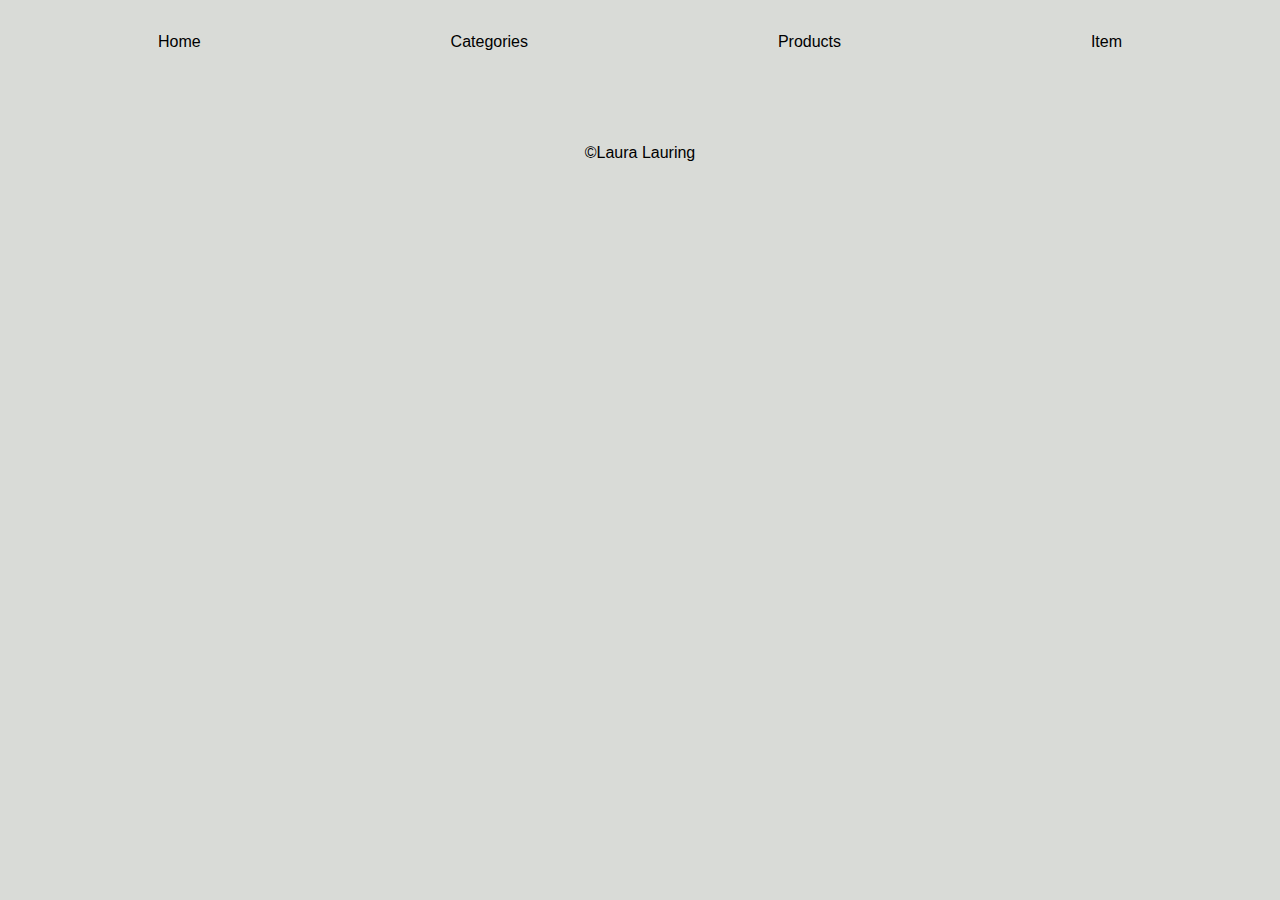
<file: kategori.html>
<!DOCTYPE html>
<html lang="en">
<head>
    <meta charset="UTF-8">
    <meta name="viewport" content="width=device-width, initial-scale=1.0">
    <meta name="robots" content="noindex" />
    <link rel="stylesheet" href="general.css" />
    <title>Categories</title>
</head>
<body>
    <header>
        <nav>
            <ul>
              <li><a href="index.html">Home</a></li>
              <li><a href="kategori.html">Categories</a></li>
              <li><a href="produktliste.html">Products</a></li>
              <li><a href="product.html">Item</a></li>
            </ul>
          </nav>
    </header>
    <main>
        <section class="grid_1-10-1">
            <section class="grid_5-5">
                <div class="categories">
                    <ol>
                        <template><li><a href="produktliste.html">Accessories</a></li></template>
                    </ol>
                </div>
            </section>
        </section>
    </main>
    <footer>
        <p>&#169;Laura Lauring</p>
      <script src="category.js"></script>
    </footer>
    
</body>
</html>
</file>
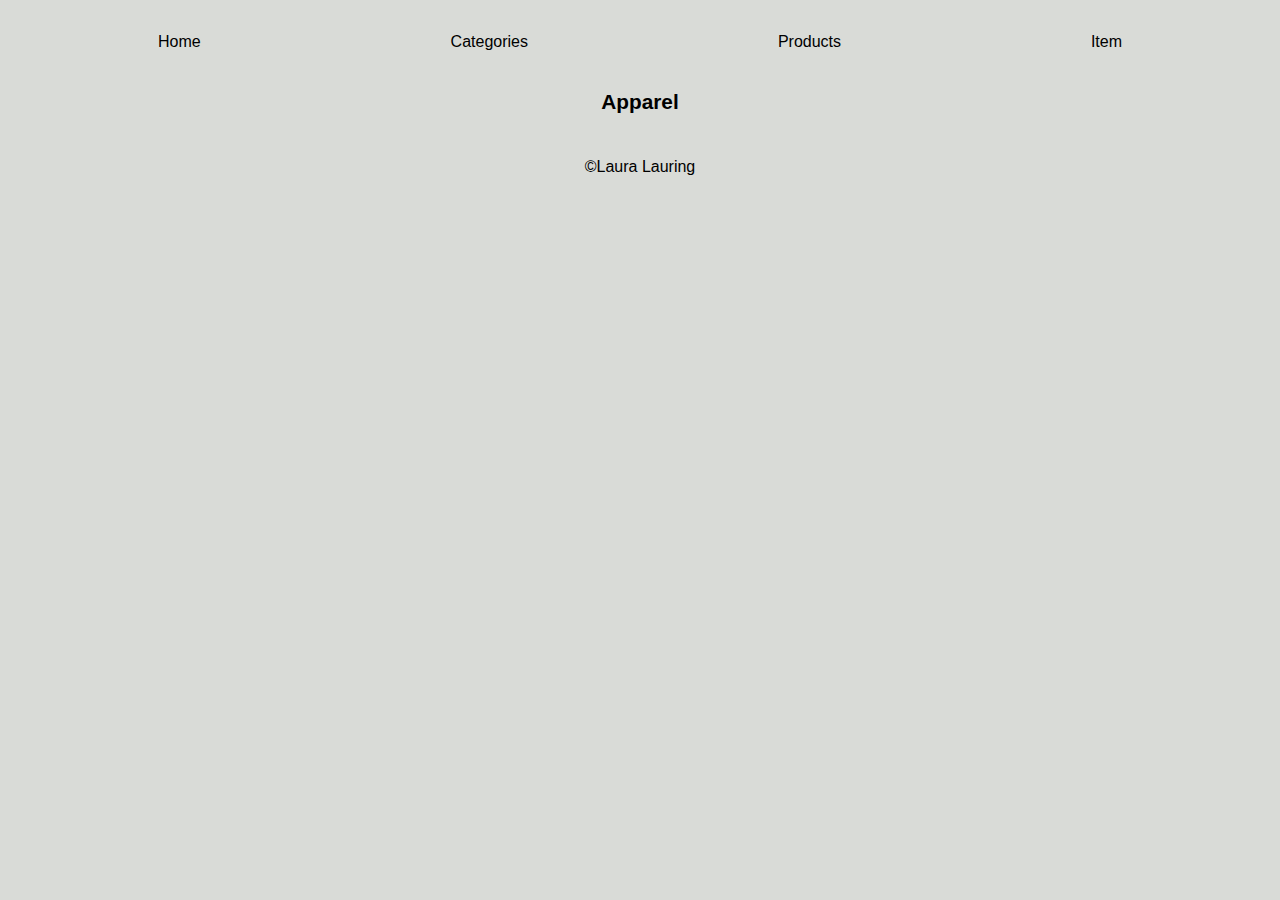
<file: produktliste.html>
<!DOCTYPE html>
<html lang="da">
<head>
    <meta charset="UTF-8">
    <meta name="viewport" content="width=device-width, initial-scale=1.0">
    <meta name="robots" content="noindex" />
    <link rel="stylesheet" href="general.css" />
    <title>Products</title>
</head>
<body>
    <header>
        <nav>
            <ul>
              <li><a href="index.html">Home</a></li>
              <li><a href="kategori.html">Categories</a></li>
              <li><a href="produktliste.html">Products</a></li>
              <li><a href="product.html">Item</a></li>
            </ul>
          </nav>
    </header>
    <main>
        <h1 id="categoriesHeading">Apparel</h1>
    <section class="grid_1-10-1">
      <section class="grid_3-3-3">
        <template>
          <article class="product">
            <a class="readmore" href="product.html"><img src="https://kea-alt-del.dk/t7/images/webp/640/1163.webp" alt="Sahara Team India Fanwear Round Neck Jersey"></a>
            <h2 class="productName">Sahara Team India Fanwear Round Neck Jersey</h2>
            <p class="brand">Nike</p>
            <div class="price">
              <p>Now 895 Kr</p>
            </div>
            <div class="discounted">
              <p>-34%</p>
            </div>
          </article>
        </template>
      </section>
    </section>
    </main>
    <footer>
        <p>&#169;Laura Lauring</p>
      <script src="script.js"></script>
    </footer>
    
</body>
</html>
</file>
<file: general.css>
p{font-family: sans-serif;
    font-size: 1rem;}

h1{font-family: sans-serif;
    font-size: 1.3rem;}

h2{font-family: sans-serif;
    font-size: 1rem;}

h3{font-family: sans-serif;
    font-size: 1rem;
font-weight: normal;}

#categoriesHeading{
    word-wrap: break-word;
    text-align: center;}

/*Nav*/
header{
    background-color: rgb(217, 219, 215);
    padding: 25px;
    font-family: sans-serif;}

nav ul{
    margin: 0;
    padding: 0;
    list-style: none;
   text-align: center;}

   @media (min-width: 400px){
    nav ul{
    margin: 0;
    padding: 0;
    list-style: none;
    display: flex;
    justify-content:space-around;
    }
    
    nav li{
        display: inline-block;
        margin-left: 0.1px;
        }
    }

/*Nav*/

/*Links*/
a:link {
    color: rgb(0, 0, 0);
    text-decoration: none;
}
a:visited {
    color: rgb(0, 0, 0);
    text-decoration: none;
}
a:hover {
    color: rgb(0, 0, 0);
    text-decoration: none;
}
/*Links*/

/* Hjemmeside look */



body {background-color: rgb(217, 219, 215);
}


footer{
    margin-top: 30px;
    text-align: center;}

img {
  display: block;
  max-width: 90%;
  height: auto;
  padding-left: 5px;
  
}

.productSoldout img{
    opacity: 0.3;
    pointer-events: none;
    
  }

.discounted{
    display: none;
}




.categories li{
    font-size: 1.5rem;
    font-family: sans-serif;
    padding: 1rem;
  }

  .categories li:hover{
    transform: translate(1.2);
  }

ol{
  margin-top: 1rem;
  list-style-type: none;
  display: flex;
  gap: 4rem;
  font-size: 1.4rem;
}


dd, dt, dl{font-family: sans-serif;
    font-size: 1.1rem;
font-weight: normal;
padding: 0.4rem;}

dd{
    margin-left: 0rem;
}

dt{
    font-weight: 550;
}


  




/* Hjemmeside look */


@media (min-width: 400px){
    .grid_1-10-1{
        display: grid;
        grid-template-columns:1fr 10fr 1fr;}
    
    .grid_3-3-3{
        display: grid;
        grid-template-columns:3fr 3fr 3fr;
        grid-column: 2;}

    .grid_5-5{
        display: grid;
        grid-template-columns: 5fr 5fr;
        grid-column: 2;}

    .grid_8{
        display: grid;
        grid-template-columns: 8fr;
        grid-column: 2;}
        
    }
</file>
